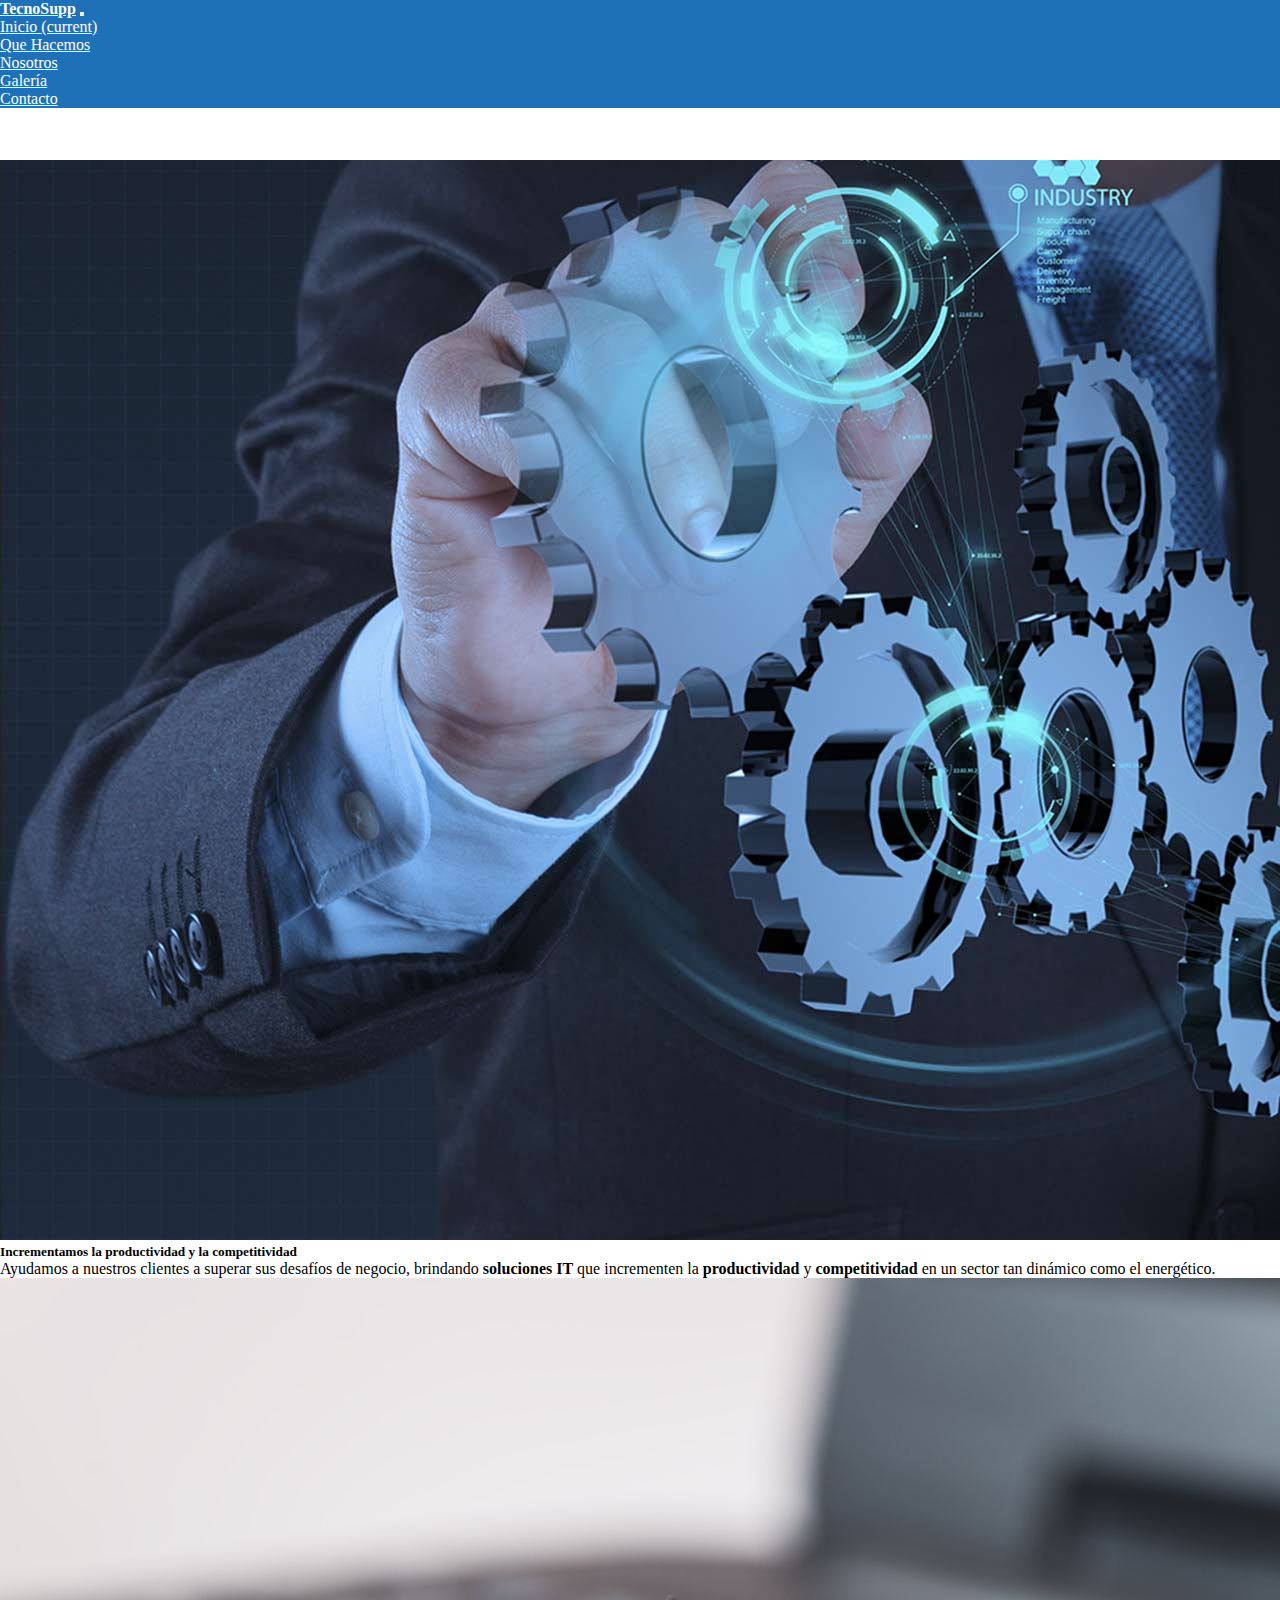
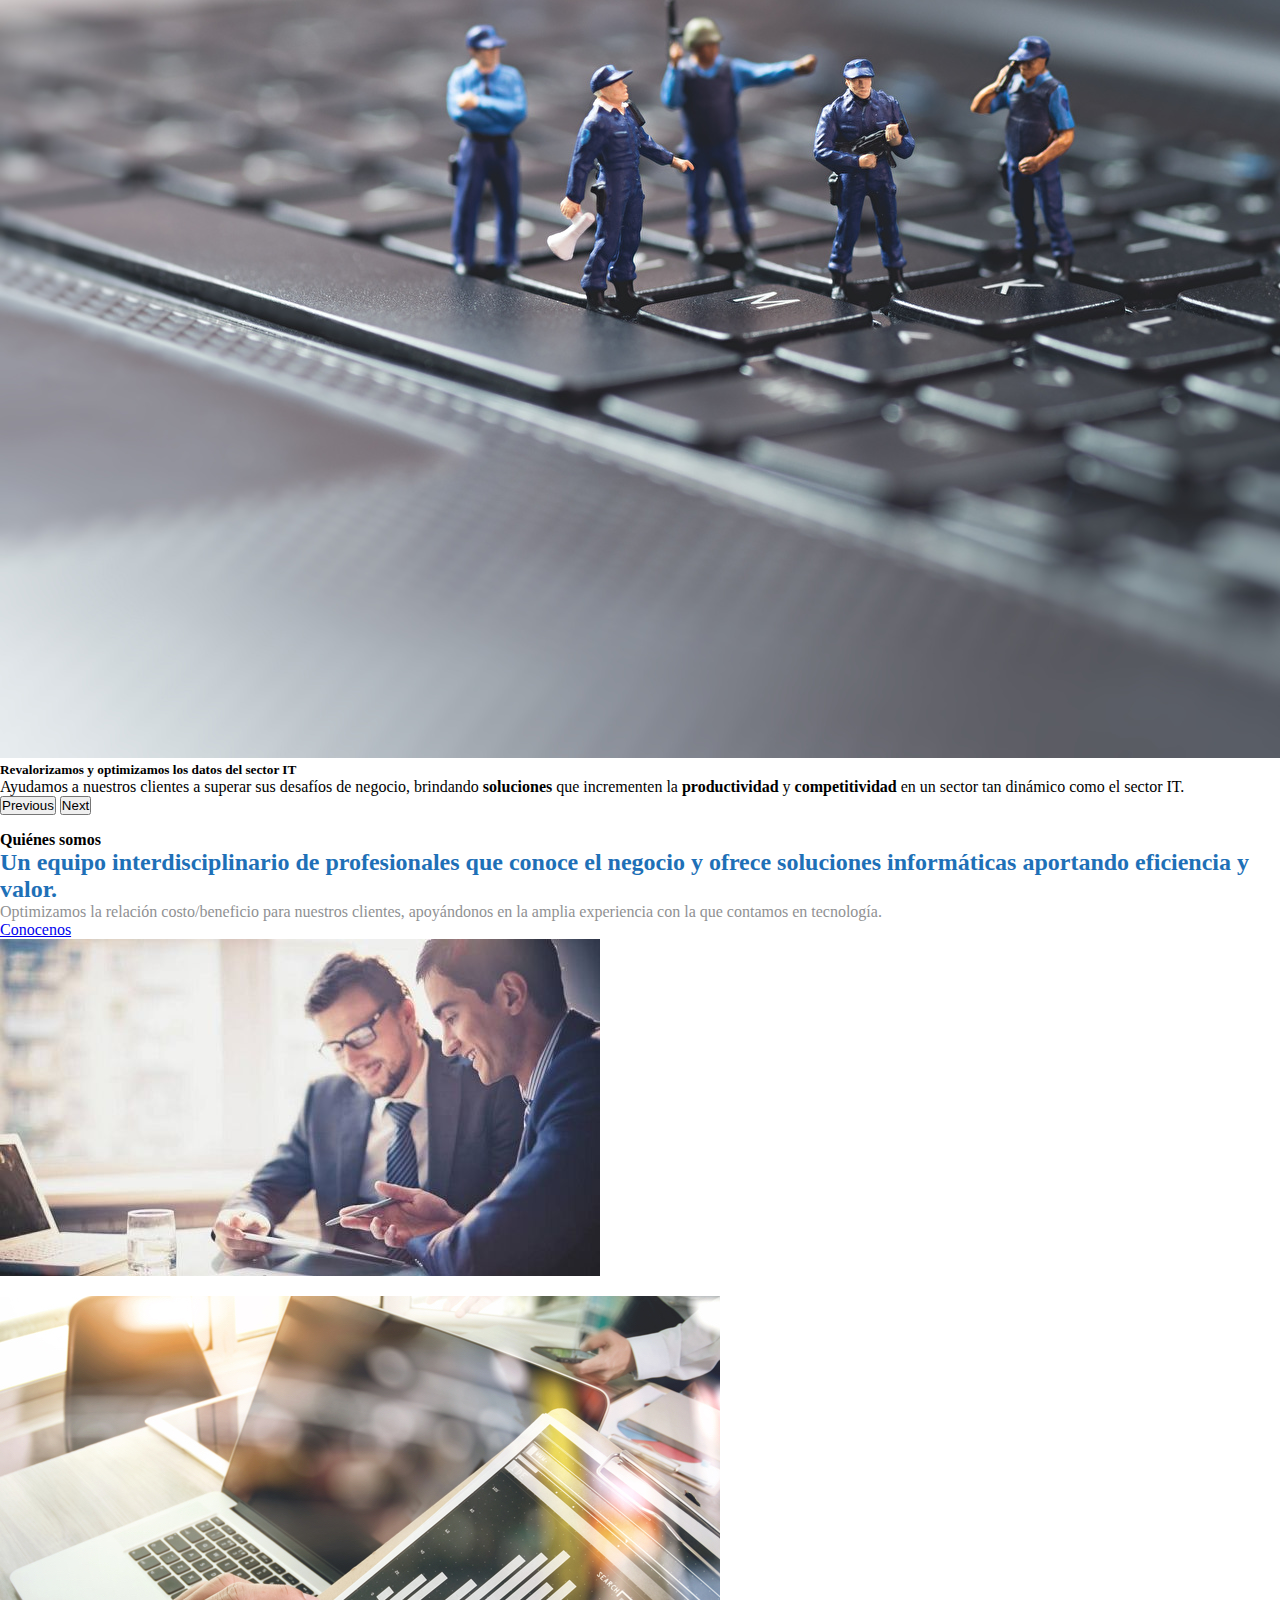
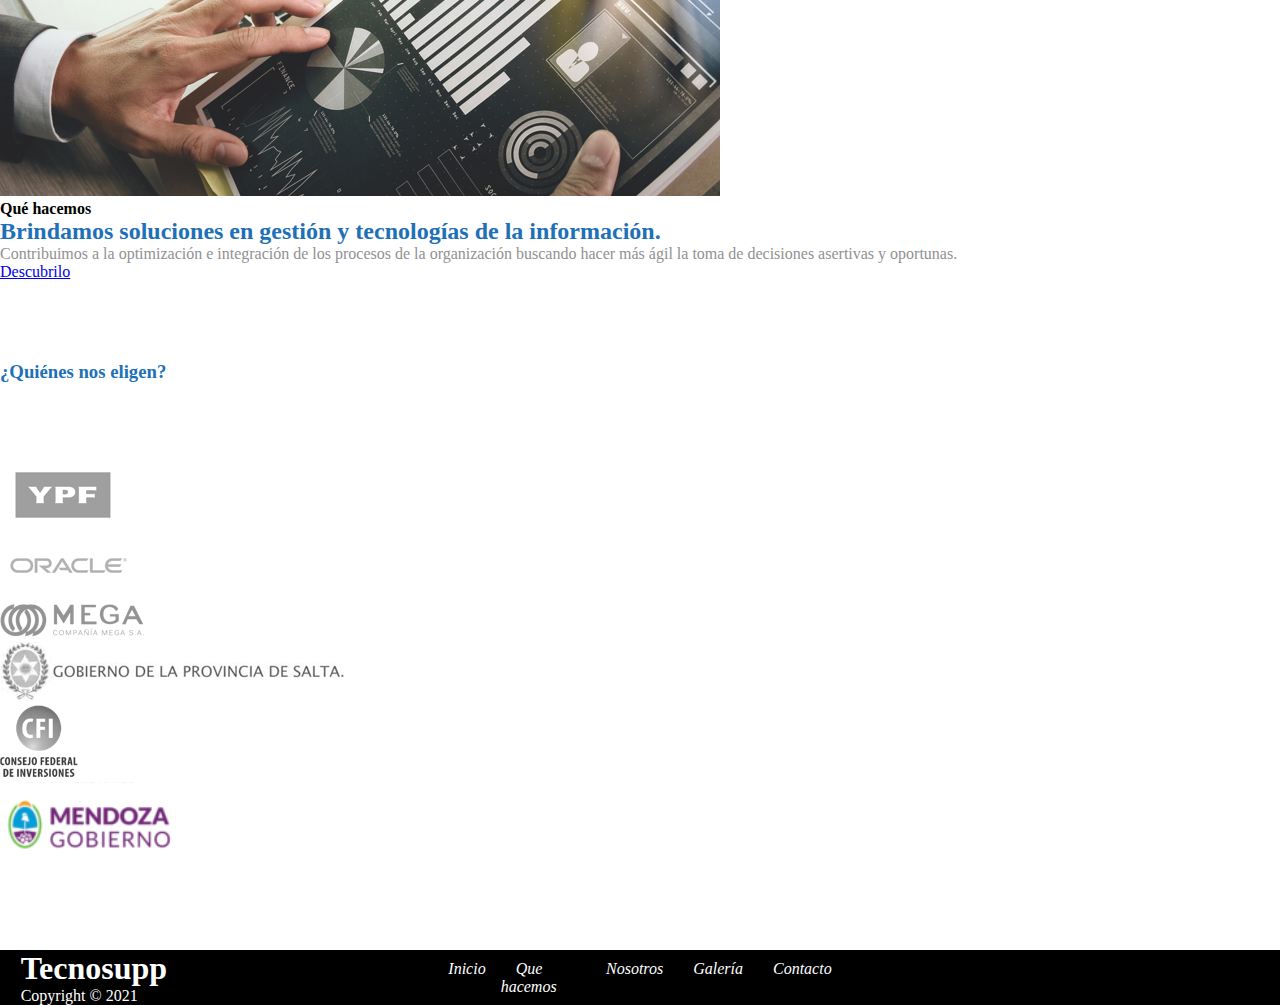
<file: index.html>
<!DOCTYPE html>
<html lang="es">
<head>
    <meta charset="UTF-8">
    <meta http-equiv="X-UA-Compatible" content="IE=edge">
    <meta name="viewport" content="width=device-width, initial-scale=1.0">
    <link rel="stylesheet" href="https://cdn.jsdelivr.net/npm/bootstrap@4.6.1/dist/css/bootstrap.min.css" integrity="sha384-zCbKRCUGaJDkqS1kPbPd7TveP5iyJE0EjAuZQTgFLD2ylzuqKfdKlfG/eSrtxUkn" crossorigin="anonymous">
    <link rel="stylesheet" href="https://cdnjs.cloudflare.com/ajax/libs/font-awesome/6.0.0-beta3/css/all.min.css" integrity="sha512-Fo3rlrZj/k7ujTnHg4CGR2D7kSs0v4LLanw2qksYuRlEzO+tcaEPQogQ0KaoGN26/zrn20ImR1DfuLWnOo7aBA==" crossorigin="anonymous" referrerpolicy="no-referrer" />
    <link rel="stylesheet" href="estilos.css" class="css">
    <title>TecnoSupp</title>
</head>
<body>

    <!-- inicio el header -->

    <header>

        <div class="container">

            <nav class="navbar navbar-expand-lg navbar-light bg-light">
                <a class="navbar-brand" href="./index.html">TecnoSupp</a>
                <button class="navbar-toggler" type="button" data-toggle="collapse" data-target="#navbarSupportedContent" aria-controls="navbarSupportedContent" aria-expanded="false" aria-label="Toggle navigation">
                    <span class="navbar-toggler-icon"></span>
                </button>
                
                <div class="collapse navbar-collapse" id="navbarSupportedContent">
                    <ul class="navbar-nav ml-auto">
                        <li class="nav-item active">
                            <a class="nav-link" href="./index.html">Inicio <span class="sr-only">(current)</span></a>
                        </li>
                        <li class="nav-item">
                            <a class="nav-link" href="./pages/que_hacemos.html">Que Hacemos</a>
                        </li>
                        <li class="nav-item">
                            <a class="nav-link" href="./pages/nosotros.html">Nosotros</a>
                        </li>
                        <li class="nav-item">
                            <a class="nav-link" href="./pages/galeria.html">Galería</a>
                        </li>
                        <li class="nav-item">
                            <a class="nav-link" href="./pages/contacto.html">Contacto</a>
                        </li>
                    </ul>
                </div>
            </nav>

        </div>

    </header>

    <!-- fin del header -->

    <!-- inicio el main -->

    <main class="mainIndex">
        
      <div class="container">

        <div id="carouselExampleCaptions" class="carousel slide" data-ride="carousel">
            <ol class="carousel-indicators">
              <li data-target="#carouselExampleCaptions" data-slide-to="0" class="active"></li>
              <li data-target="#carouselExampleCaptions" data-slide-to="1"></li>
            </ol>
            <div class="carousel-inner">
              <div class="carousel-item active">
                <img src="./img/index1.jpg" class="d-block w-100" alt="...">
                <div class="carousel-caption d-none d-md-block">
                  <h5>Incrementamos la productividad y la competitividad</h5>
                  <p>Ayudamos a nuestros clientes a superar sus desafíos de negocio, brindando <strong>soluciones IT</strong> que incrementen la <strong>productividad</strong> y <strong>competitividad</strong> en un sector tan dinámico como el energético.</p>
                </div>
              </div>
              <div class="carousel-item">
                <img src="./img/index3.jpg" class="d-block w-100" alt="...">
                <div class="carousel-caption d-none d-md-block">
                  <h5><strong>Revalorizamos y optimizamos los datos del sector IT</strong></h5>
                  <p>Ayudamos a nuestros clientes a superar sus desafíos de negocio, brindando <strong>soluciones</strong> que incrementen la <strong>productividad</strong> y <strong>competitividad</strong> en un sector tan dinámico como el sector IT.</p>
                </div>
              </div>
            </div>
            <button class="carousel-control-prev" type="button" data-target="#carouselExampleCaptions" data-slide="prev">
              <span class="carousel-control-prev-icon" aria-hidden="true"></span>
              <span class="sr-only">Previous</span>
            </button>
            <button class="carousel-control-next" type="button" data-target="#carouselExampleCaptions" data-slide="next">
              <span class="carousel-control-next-icon" aria-hidden="true"></span>
              <span class="sr-only">Next</span>
            </button>
          </div>
      </div>

      <div class="container">

        <div class="row row-1 align-items-center" >
			
          <div class="col-12 col-md-6 text">

            <div class="data">

              <p class="subtitle">Quiénes somos</p>
              <h2 class="title">Un equipo interdisciplinario de profesionales que conoce el negocio y ofrece soluciones informáticas aportando eficiencia y valor.</h2>
              <p class="description">Optimizamos la relación costo/beneficio para nuestros clientes, apoyándonos en la amplia experiencia con la que contamos en tecnología.</p>
              <a href="./pages/nosotros.html" class="btn btn-outline-secondary">Conocenos</a>

            </div>

          </div>

          <div class="col-12 col-md-6 bg" >

            <img src="./img/2.jpg" class="d-block w-100" alt="">

          </div>
    
        </div>

        <div class="row row-2 align-items-center">

          <div class="col-12 col-md-6 bg">

            <img src="./img/3.jpg" class="d-block w-100" alt="">

          </div>
  
          <div class="col-12 col-md-6 text">

            <div class="data">
              
              <p class="subtitle">Qué hacemos</p>
              <h2 class="title">Brindamos soluciones en gestión y tecnologías de la información.</h2>
              <p class="description">Contribuimos a la optimización e integración de los procesos de la organización buscando hacer más ágil la toma de decisiones asertivas y oportunas.</p>
              <a href="./pages/que_hacemos.html" class="btn btn-outline-secondary">Descubrilo</a>
              
            </div>

          </div>

        </div>
          <div class="partners">
            <div class="title">
              <h3>¿Quiénes nos eligen?</h3>
            </div>
        
            <div class="d-inline-flex partnersIconos">

                    <article class="m-3">
                          <img alt="YPF" data-src="" class="img-fluid ls-is-cached lazyloaded" src="./img/p1.png">
                      </article>

                    <article class="m-3">
                          <img alt="Oracle" data-src="" class="img-fluid lazyloaded" src="./img/p2.png">
                      </article>

                    <article class="m-3">
                          <img alt="MEGA" data-src="" class="img-fluid lazyloaded" src="./img/p3.png">
                      </article>

                    <article class="m-3">
                          <img alt="Gobierno de la provincia de salta" data-src="" class="img-fluid lazyloaded" src="./img/p4.png">
                      </article>

                    <article class="m-3">
                          <img alt="Consejo federal de inversiones" data-src="" class="img-fluid lazyloaded" src="./img/p5.png">
                      </article>

                    <article class="m-3">
                          <img alt="Mendoza Gobierno" data-src="" class="img-fluid lazyloaded" src="./img/p6.png">
                      </article>
        
            </div>

          </div>

      </div>

    </main>

    <!-- fin del main -->

    
    <!-- inicio footer -->

    <footer>

      <div class="container">

        <div class="grid grid-3">
          <!-- Footer izquierdo -->
          <div class="footer-izq">
              <h1>Tecnosupp</h1>
              <p>Copyright &copy; 2021</p>
          </div>
          <!-- Footer central -->
          <nav class="nav-footer">
              <ul>
                  <li><a href="./index.html">Inicio</a></li>
                  <li><a href="./pages/que_hacemos.html">Que hacemos</a></li>
                  <li><a href="./pages/nosotros.html">Nosotros</a></li>
                  <li><a href="./pages/galería.html">Galería</a></li>
                  <li><a href="./pages/contacto.html">Contacto</a></li>
              </ul>
          </nav>
          <!-- Footer derecho -->
          <div class="social">
              <a href="https://github.com"><i class="fab fa-github fa-2x"></i></a>
              <a href="https://linkedin.com"><i class="fab fa-linkedin fa-2x"></i></a>
              <a href="https://instagram.com"><i class="fab fa-instagram fa-2x"></i></a>
          </div>
      </div>

      </div>

    </footer>
    
    <!-- fin del footer -->

    <!-- scripts -->

    <script src="https://cdn.jsdelivr.net/npm/jquery@3.5.1/dist/jquery.slim.min.js" integrity="sha384-DfXdz2htPH0lsSSs5nCTpuj/zy4C+OGpamoFVy38MVBnE+IbbVYUew+OrCXaRkfj" crossorigin="anonymous"></script>
    <script src="https://cdn.jsdelivr.net/npm/popper.js@1.16.1/dist/umd/popper.min.js" integrity="sha384-9/reFTGAW83EW2RDu2S0VKaIzap3H66lZH81PoYlFhbGU+6BZp6G7niu735Sk7lN" crossorigin="anonymous"></script>
    <script src="https://cdn.jsdelivr.net/npm/bootstrap@4.6.1/dist/js/bootstrap.min.js" integrity="sha384-VHvPCCyXqtD5DqJeNxl2dtTyhF78xXNXdkwX1CZeRusQfRKp+tA7hAShOK/B/fQ2" crossorigin="anonymous"></script>
    

</body>
</html>
</file>
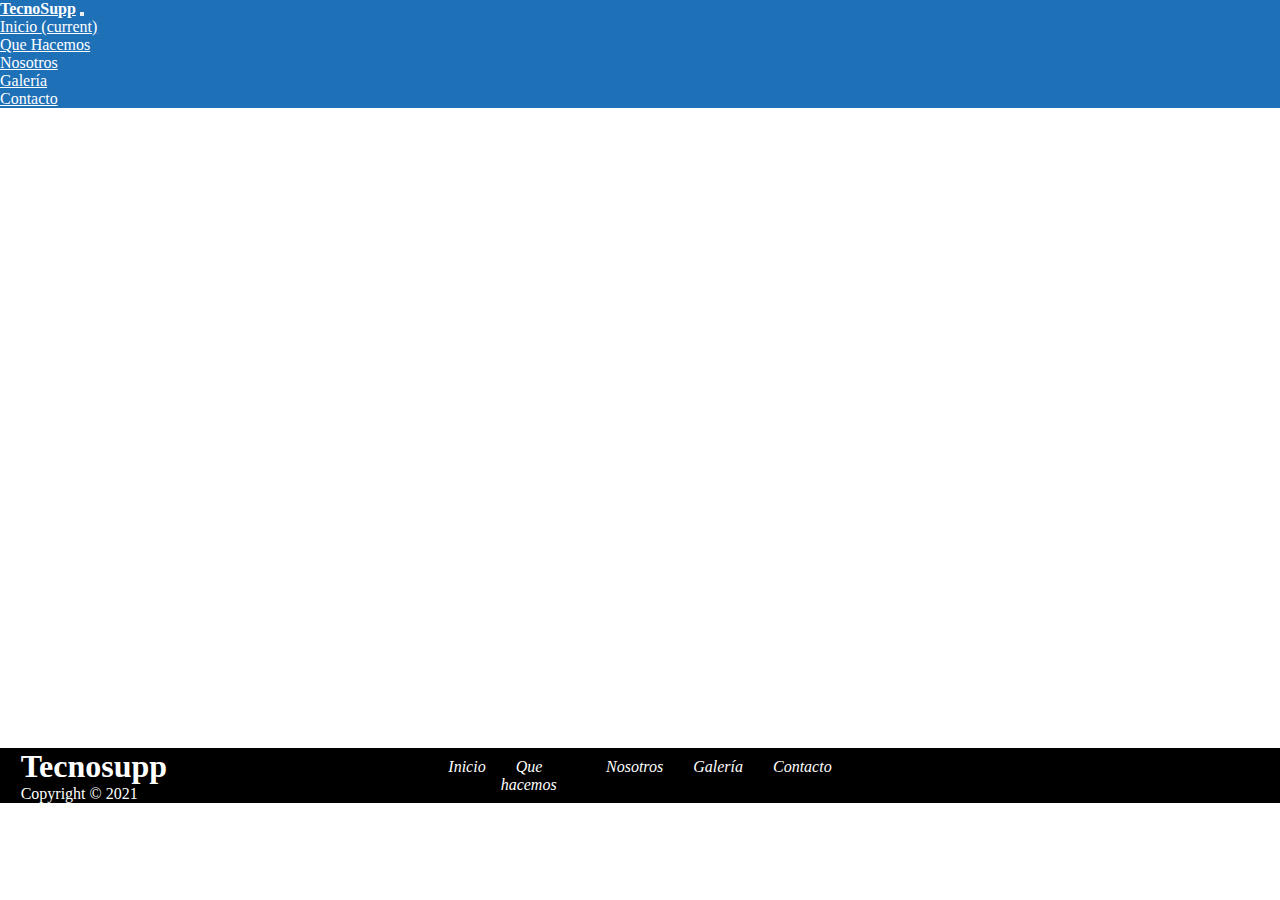
<file: pages/contacto.html>
<!DOCTYPE html>
<html lang="es">
<head>
    <meta charset="UTF-8">
    <meta http-equiv="X-UA-Compatible" content="IE=edge">
    <meta name="viewport" content="width=device-width, initial-scale=1.0">
    <link rel="stylesheet" href="https://cdn.jsdelivr.net/npm/bootstrap@4.6.1/dist/css/bootstrap.min.css" integrity="sha384-zCbKRCUGaJDkqS1kPbPd7TveP5iyJE0EjAuZQTgFLD2ylzuqKfdKlfG/eSrtxUkn" crossorigin="anonymous">
    <link rel="stylesheet" href="https://cdnjs.cloudflare.com/ajax/libs/font-awesome/6.0.0-beta3/css/all.min.css" integrity="sha512-Fo3rlrZj/k7ujTnHg4CGR2D7kSs0v4LLanw2qksYuRlEzO+tcaEPQogQ0KaoGN26/zrn20ImR1DfuLWnOo7aBA==" crossorigin="anonymous" referrerpolicy="no-referrer" />
    <link rel="stylesheet" href="../estilos.css" class="css">
    <title>TecnoSupp</title>
</head>
<body>

    <!-- inicio el header -->

    
    <header>

        <div class="container">

            <nav class="navbar navbar-expand-lg navbar-light bg-light">
                <a class="navbar-brand" href="../index.html">TecnoSupp</a>
                <button class="navbar-toggler" type="button" data-toggle="collapse" data-target="#navbarSupportedContent" aria-controls="navbarSupportedContent" aria-expanded="false" aria-label="Toggle navigation">
                    <span class="navbar-toggler-icon"></span>
                </button>
                
                <div class="collapse navbar-collapse" id="navbarSupportedContent">
                    <ul class="navbar-nav ml-auto">
                        <li class="nav-item active">
                            <a class="nav-link" href="../index.html">Inicio <span class="sr-only">(current)</span></a>
                        </li>
                        <li class="nav-item">
                            <a class="nav-link" href="./que_hacemos.html">Que Hacemos</a>
                        </li>
                        <li class="nav-item">
                            <a class="nav-link" href="./nosotros.html">Nosotros</a>
                        </li>
                        <li class="nav-item">
                            <a class="nav-link" href="./galeria.html">Galería</a>
                        </li>
                        <li class="nav-item">
                            <a class="nav-link" href="./contacto.html">Contacto</a>
                        </li>
                    </ul>
                </div>
            </nav>

        </div>

    </header>

    <!-- fin del header -->

    <!-- inicio el main -->

    <main class="mainContacto">

        
    </main>


    <!-- fin del main -->



    <!-- inicio footer -->

    <footer>

        <div class="container">
  
          <div class="grid grid-3">
            <!-- Footer izquierdo -->
            <div class="footer-izq">
                <h1>Tecnosupp</h1>
                <p>Copyright &copy; 2021</p>
            </div>
            <!-- Footer central -->
            <nav class="nav-footer">
                <ul>
                    <li><a href="../index.html">Inicio</a></li>
                    <li><a href="./que_hacemos.html">Que hacemos</a></li>
                    <li><a href="./nosotros.html">Nosotros</a></li>
                    <li><a href="./galeria.html">Galería</a></li>
                    <li><a href="./contacto.html">Contacto</a></li>
                </ul>
            </nav>
            <!-- Footer derecho -->
            <div class="social">
                <a href="https://github.com"><i class="fab fa-github fa-2x"></i></a>
                <a href="https://linkedin.com"><i class="fab fa-linkedin fa-2x"></i></a>
                <a href="https://instagram.com"><i class="fab fa-instagram fa-2x"></i></a>
            </div>
        </div>
  
        </div>
  
      </footer>
      
      <!-- fin del footer -->
  
      <!-- scripts -->
  
      <script src="https://cdn.jsdelivr.net/npm/jquery@3.5.1/dist/jquery.slim.min.js" integrity="sha384-DfXdz2htPH0lsSSs5nCTpuj/zy4C+OGpamoFVy38MVBnE+IbbVYUew+OrCXaRkfj" crossorigin="anonymous"></script>
      <script src="https://cdn.jsdelivr.net/npm/popper.js@1.16.1/dist/umd/popper.min.js" integrity="sha384-9/reFTGAW83EW2RDu2S0VKaIzap3H66lZH81PoYlFhbGU+6BZp6G7niu735Sk7lN" crossorigin="anonymous"></script>
      <script src="https://cdn.jsdelivr.net/npm/bootstrap@4.6.1/dist/js/bootstrap.min.js" integrity="sha384-VHvPCCyXqtD5DqJeNxl2dtTyhF78xXNXdkwX1CZeRusQfRKp+tA7hAShOK/B/fQ2" crossorigin="anonymous"></script>
      
  
  </body>
  </html>
</file>
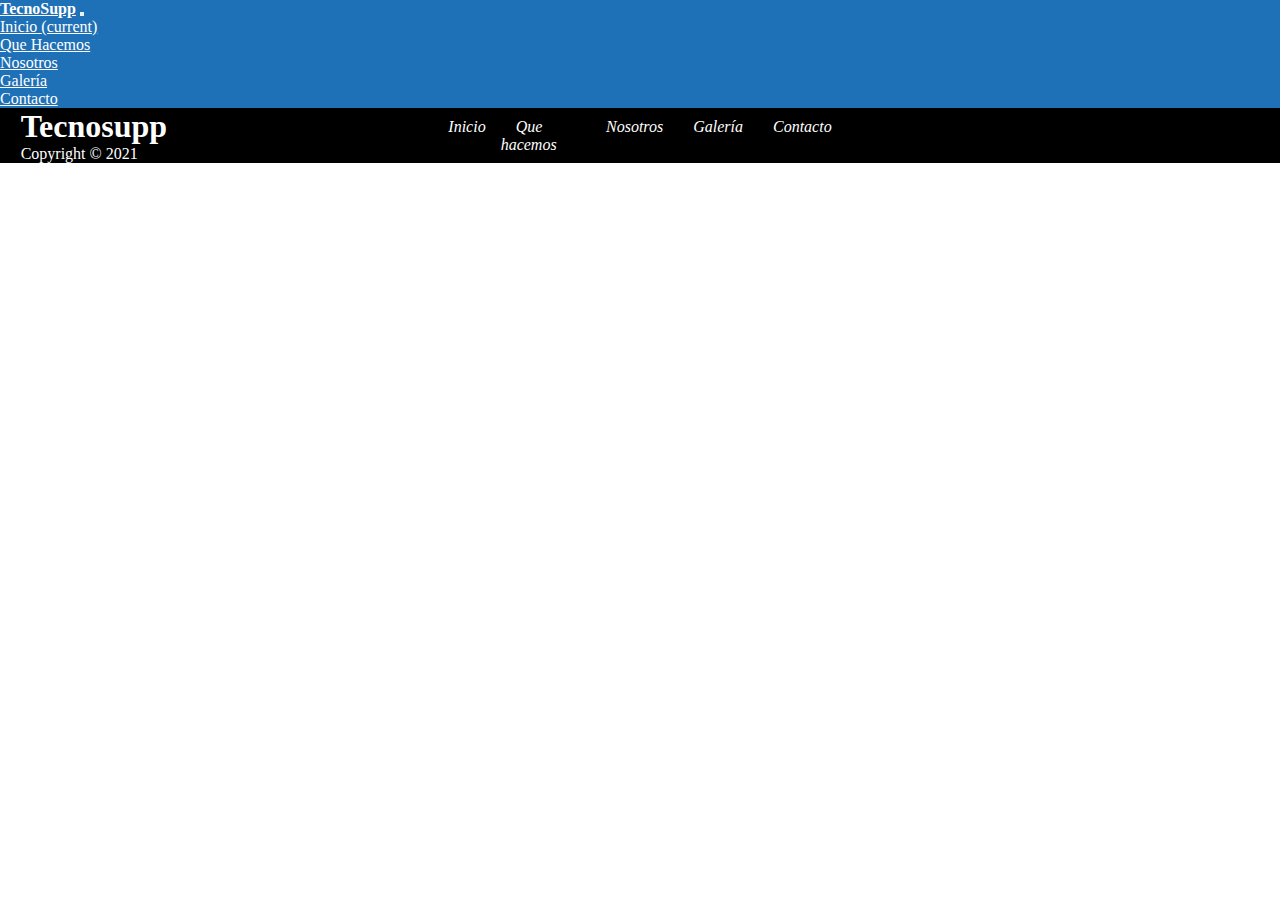
<file: pages/galeria.html>
<!DOCTYPE html>
<html lang="es">
<head>
    <meta charset="UTF-8">
    <meta http-equiv="X-UA-Compatible" content="IE=edge">
    <meta name="viewport" content="width=device-width, initial-scale=1.0">
    <link rel="stylesheet" href="https://cdn.jsdelivr.net/npm/bootstrap@4.6.1/dist/css/bootstrap.min.css" integrity="sha384-zCbKRCUGaJDkqS1kPbPd7TveP5iyJE0EjAuZQTgFLD2ylzuqKfdKlfG/eSrtxUkn" crossorigin="anonymous">
    <link rel="stylesheet" href="https://cdnjs.cloudflare.com/ajax/libs/font-awesome/6.0.0-beta3/css/all.min.css" integrity="sha512-Fo3rlrZj/k7ujTnHg4CGR2D7kSs0v4LLanw2qksYuRlEzO+tcaEPQogQ0KaoGN26/zrn20ImR1DfuLWnOo7aBA==" crossorigin="anonymous" referrerpolicy="no-referrer" />
    <link rel="stylesheet" href="../estilos.css" class="css">
    <title>TecnoSupp</title>
</head>
<body>

    <!-- inicio el header -->

    
    <header>

        <div class="container">

            <nav class="navbar navbar-expand-lg navbar-light bg-light">
                <a class="navbar-brand" href="../index.html">TecnoSupp</a>
                <button class="navbar-toggler" type="button" data-toggle="collapse" data-target="#navbarSupportedContent" aria-controls="navbarSupportedContent" aria-expanded="false" aria-label="Toggle navigation">
                    <span class="navbar-toggler-icon"></span>
                </button>
                
                <div class="collapse navbar-collapse" id="navbarSupportedContent">
                    <ul class="navbar-nav ml-auto">
                        <li class="nav-item active">
                            <a class="nav-link" href="../index.html">Inicio <span class="sr-only">(current)</span></a>
                        </li>
                        <li class="nav-item">
                            <a class="nav-link" href="./que_hacemos.html">Que Hacemos</a>
                        </li>
                        <li class="nav-item">
                            <a class="nav-link" href="./nosotros.html">Nosotros</a>
                        </li>
                        <li class="nav-item">
                            <a class="nav-link" href="./galeria.html">Galería</a>
                        </li>
                        <li class="nav-item">
                            <a class="nav-link" href="./contacto.html">Contacto</a>
                        </li>
                    </ul>
                </div>
            </nav>

        </div>

    </header>

    <!-- fin del header -->

    <!-- inicio el main -->

    <main>


        
    </main>


    <!-- fin del main -->



    <!-- inicio footer -->

    <footer>

        <div class="container">
  
          <div class="grid grid-3">
            <!-- Footer izquierdo -->
            <div class="footer-izq">
                <h1>Tecnosupp</h1>
                <p>Copyright &copy; 2021</p>
            </div>
            <!-- Footer central -->
            <nav class="nav-footer">
                <ul>
                    <li><a href="../index.html">Inicio</a></li>
                    <li><a href="./que_hacemos.html">Que hacemos</a></li>
                    <li><a href="./nosotros.html">Nosotros</a></li>
                    <li><a href="./galeria.html">Galería</a></li>
                    <li><a href="./contacto.html">Contacto</a></li>
                </ul>
            </nav>
            <!-- Footer derecho -->
            <div class="social">
                <a href="https://github.com"><i class="fab fa-github fa-2x"></i></a>
                <a href="https://linkedin.com"><i class="fab fa-linkedin fa-2x"></i></a>
                <a href="https://instagram.com"><i class="fab fa-instagram fa-2x"></i></a>
            </div>
        </div>
  
        </div>
  
      </footer>
      
      <!-- fin del footer -->
  
      <!-- scripts -->
  
      <script src="https://cdn.jsdelivr.net/npm/jquery@3.5.1/dist/jquery.slim.min.js" integrity="sha384-DfXdz2htPH0lsSSs5nCTpuj/zy4C+OGpamoFVy38MVBnE+IbbVYUew+OrCXaRkfj" crossorigin="anonymous"></script>
      <script src="https://cdn.jsdelivr.net/npm/popper.js@1.16.1/dist/umd/popper.min.js" integrity="sha384-9/reFTGAW83EW2RDu2S0VKaIzap3H66lZH81PoYlFhbGU+6BZp6G7niu735Sk7lN" crossorigin="anonymous"></script>
      <script src="https://cdn.jsdelivr.net/npm/bootstrap@4.6.1/dist/js/bootstrap.min.js" integrity="sha384-VHvPCCyXqtD5DqJeNxl2dtTyhF78xXNXdkwX1CZeRusQfRKp+tA7hAShOK/B/fQ2" crossorigin="anonymous"></script>
      
  
  </body>
  </html>
</file>
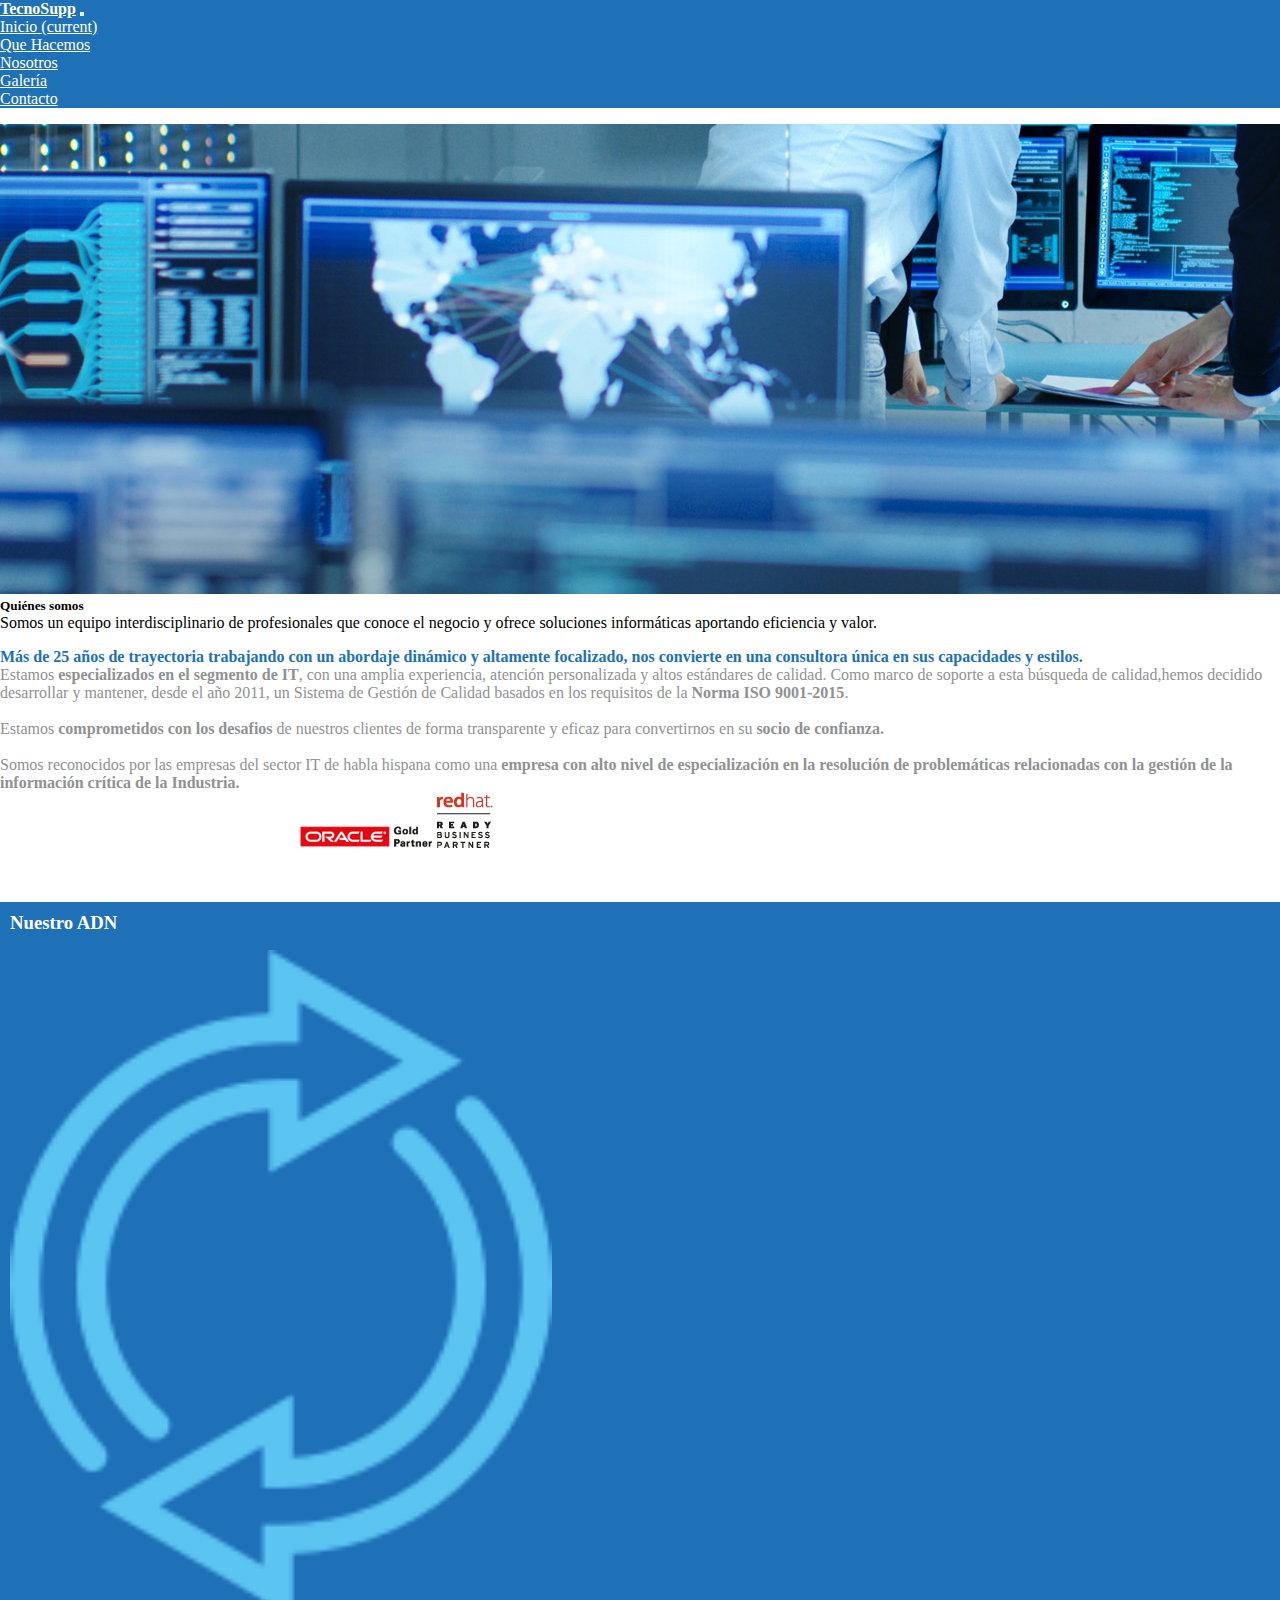
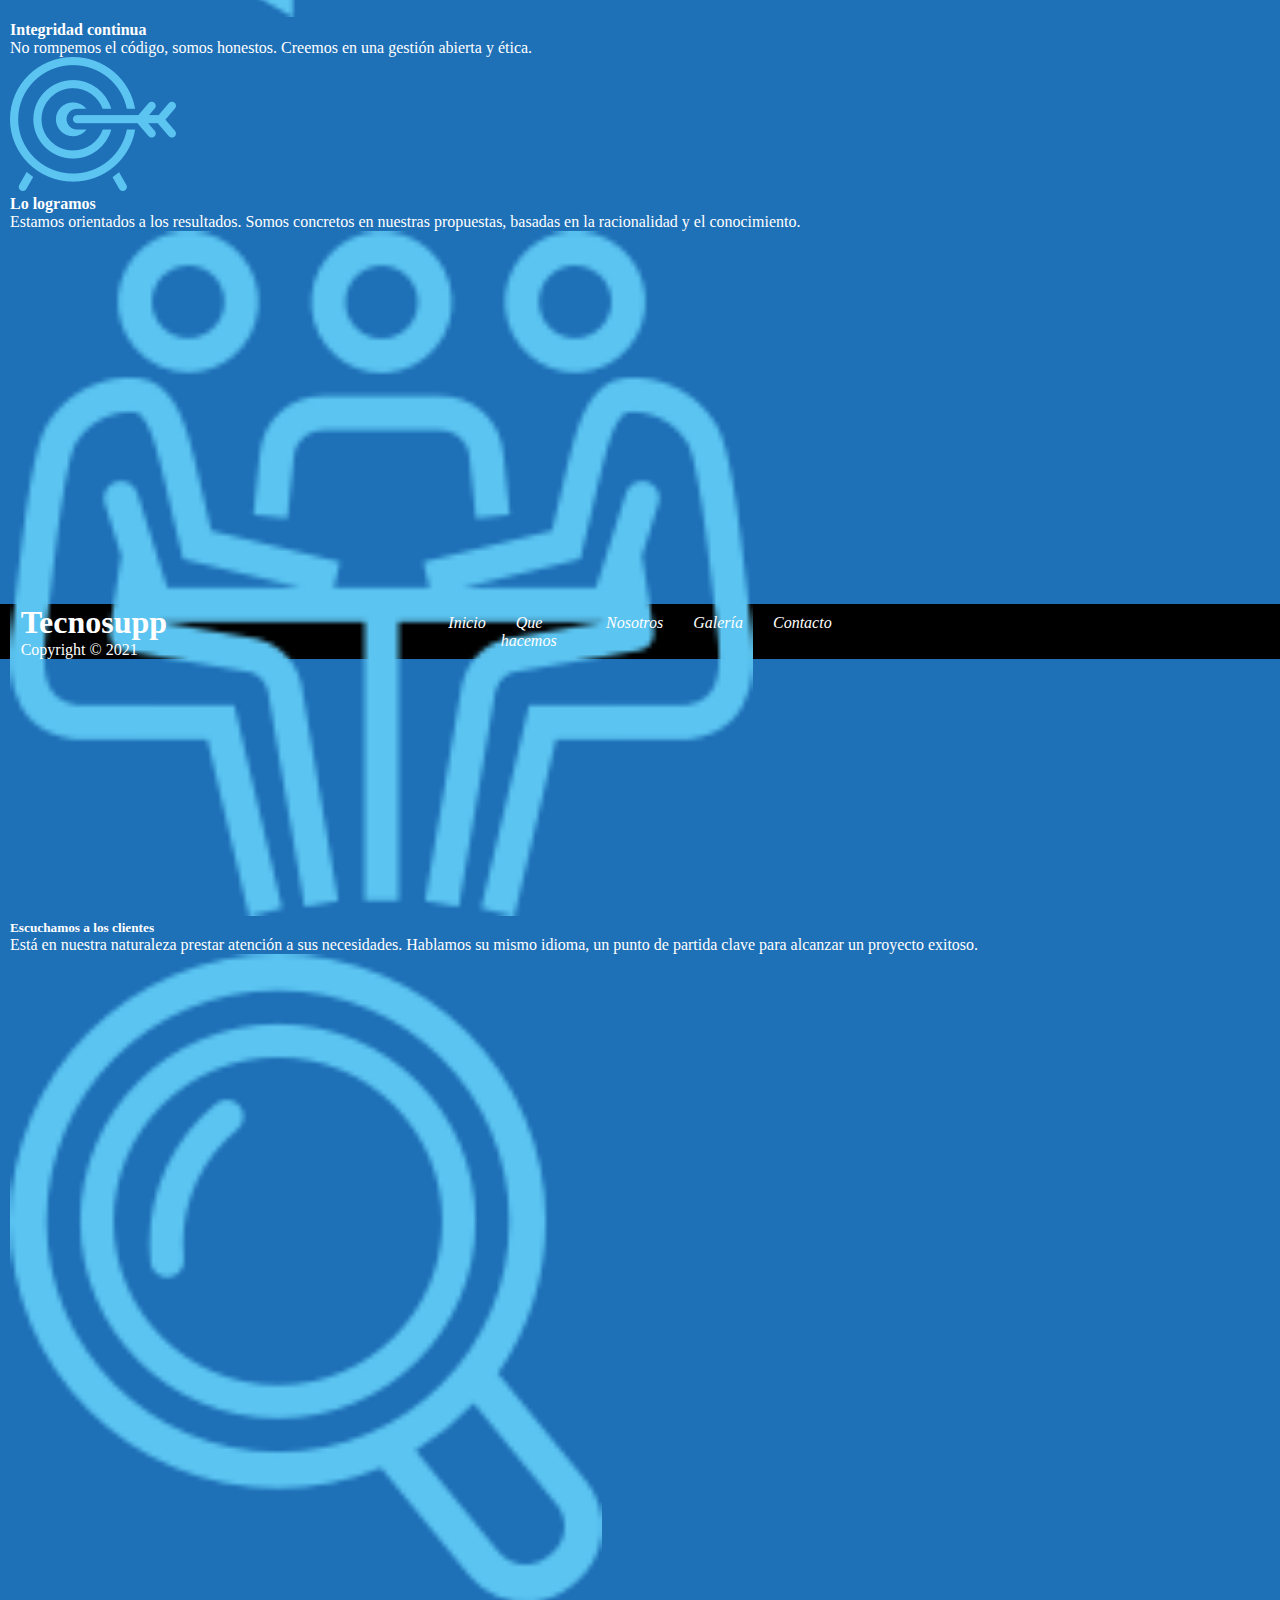
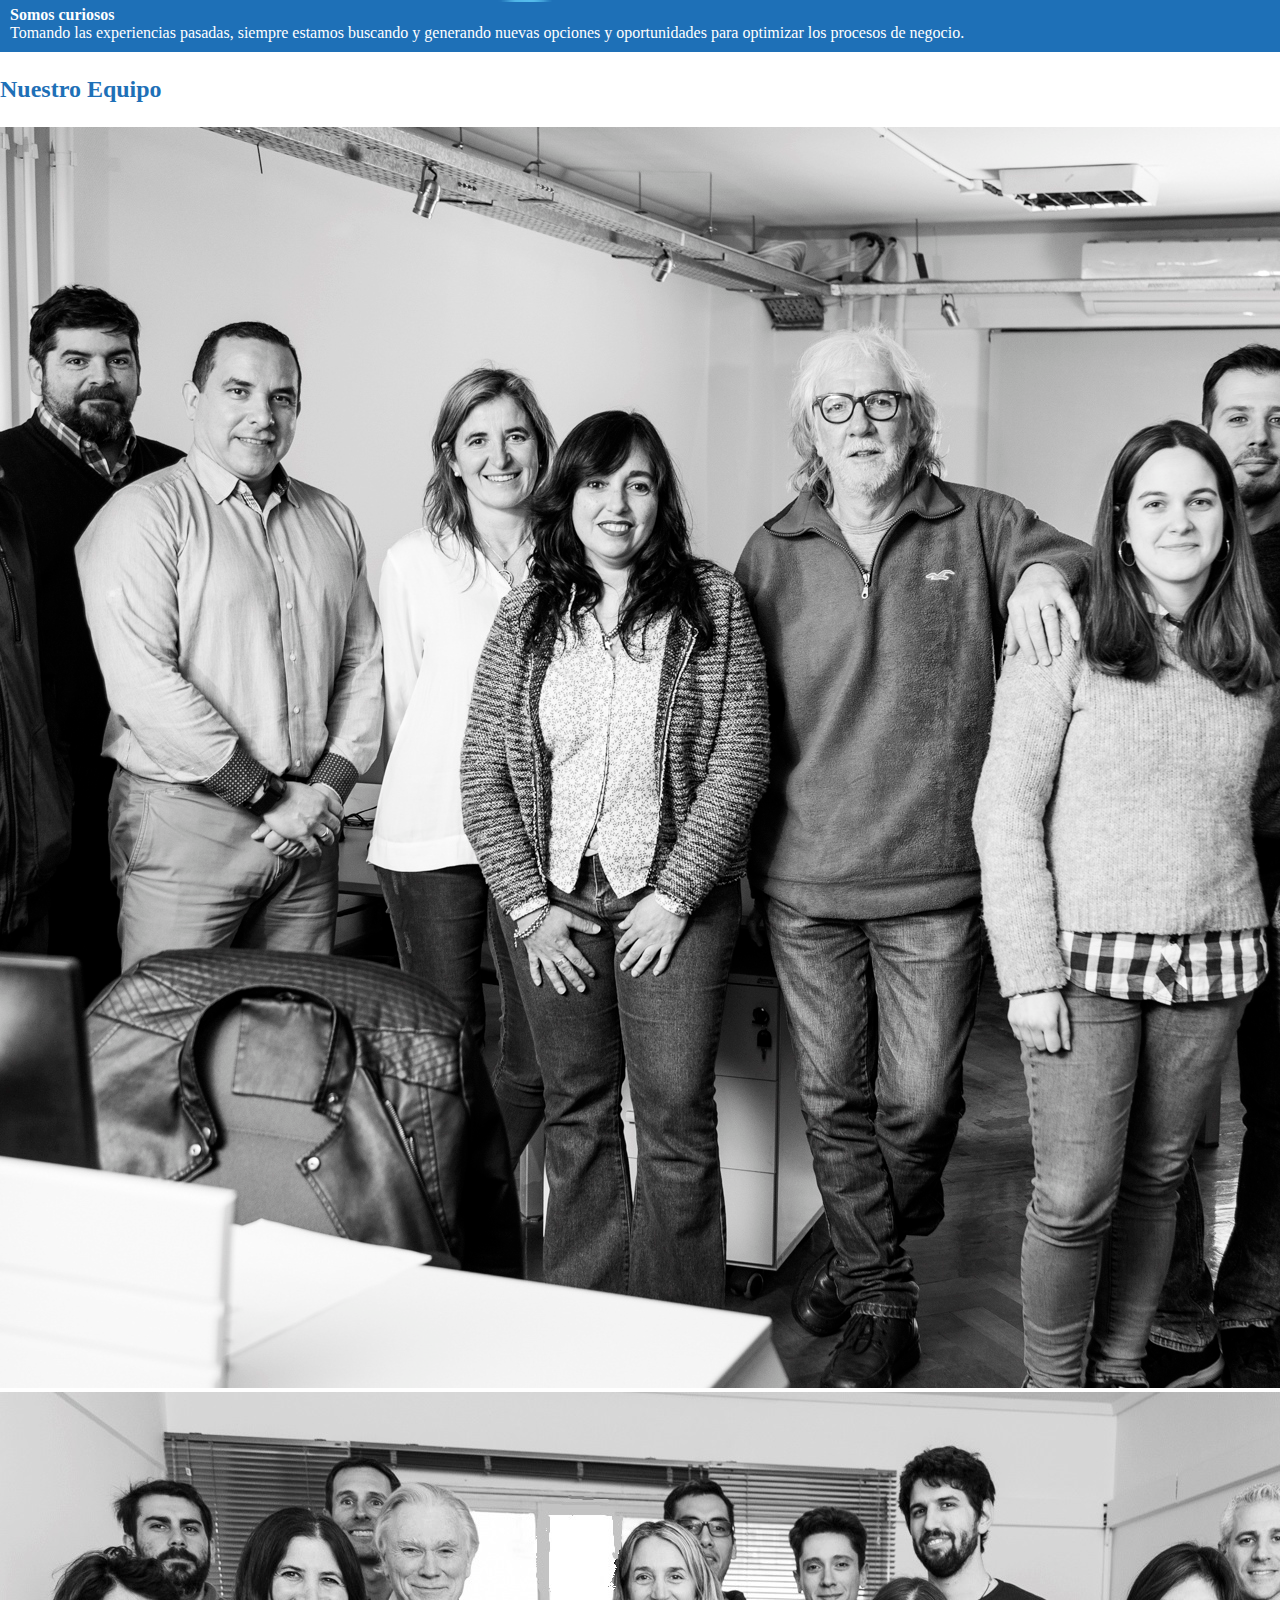
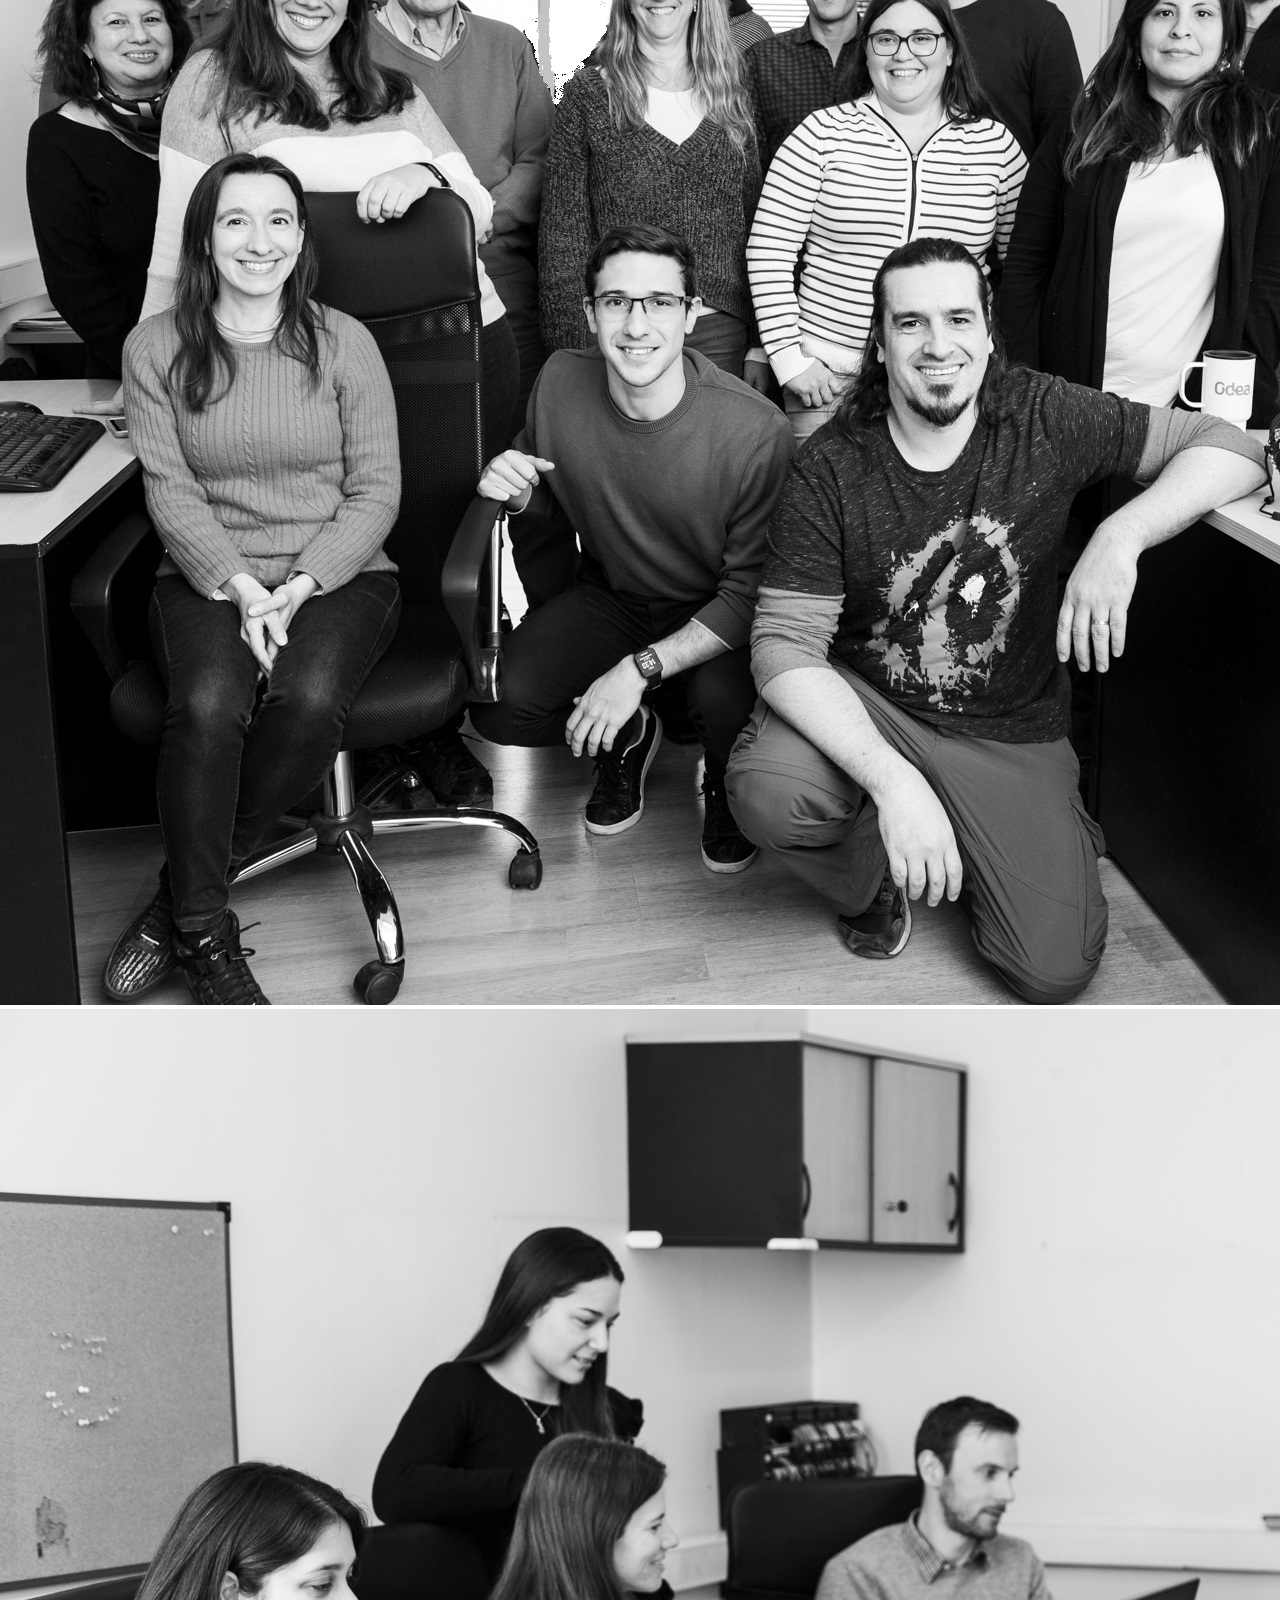
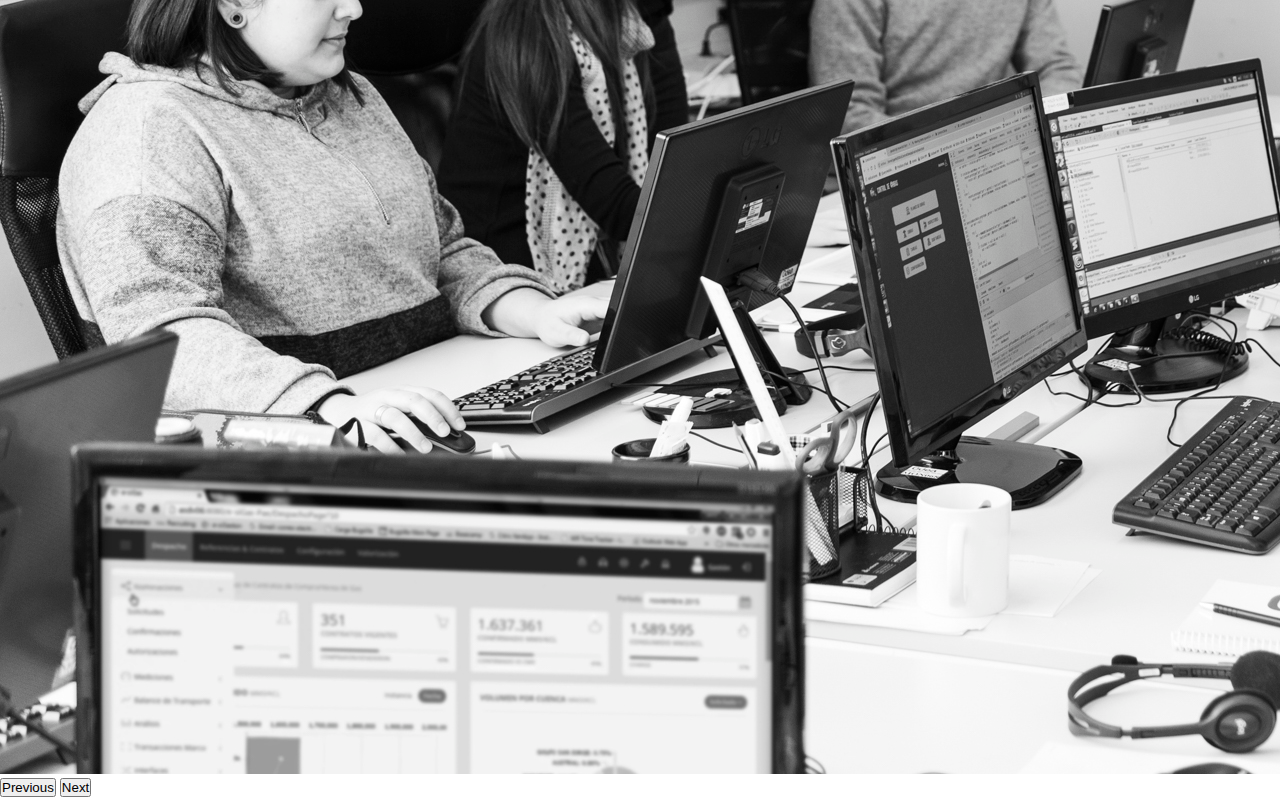
<file: pages/nosotros.html>
<!DOCTYPE html>
<html lang="es">
<head>
    <meta charset="UTF-8">
    <meta http-equiv="X-UA-Compatible" content="IE=edge">
    <meta name="viewport" content="width=device-width, initial-scale=1.0">
    <link rel="stylesheet" href="https://cdn.jsdelivr.net/npm/bootstrap@4.6.1/dist/css/bootstrap.min.css" integrity="sha384-zCbKRCUGaJDkqS1kPbPd7TveP5iyJE0EjAuZQTgFLD2ylzuqKfdKlfG/eSrtxUkn" crossorigin="anonymous">
    <link rel="stylesheet" href="https://cdnjs.cloudflare.com/ajax/libs/font-awesome/6.0.0-beta3/css/all.min.css" integrity="sha512-Fo3rlrZj/k7ujTnHg4CGR2D7kSs0v4LLanw2qksYuRlEzO+tcaEPQogQ0KaoGN26/zrn20ImR1DfuLWnOo7aBA==" crossorigin="anonymous" referrerpolicy="no-referrer" />
    <link rel="stylesheet" href="../estilos.css" class="css">
    <title>TecnoSupp</title>
</head>
<body>

    <!-- inicio el header -->

    
    <header>

        <div class="container">

            <nav class="navbar navbar-expand-lg navbar-light bg-light">
                <a class="navbar-brand" href="../index.html">TecnoSupp</a>
                <button class="navbar-toggler" type="button" data-toggle="collapse" data-target="#navbarSupportedContent" aria-controls="navbarSupportedContent" aria-expanded="false" aria-label="Toggle navigation">
                    <span class="navbar-toggler-icon"></span>
                </button>
                
                <div class="collapse navbar-collapse" id="navbarSupportedContent">
                    <ul class="navbar-nav ml-auto">
                        <li class="nav-item active">
                            <a class="nav-link" href="../index.html">Inicio <span class="sr-only">(current)</span></a>
                        </li>
                        <li class="nav-item">
                            <a class="nav-link" href="./que_hacemos.html">Que Hacemos</a>
                        </li>
                        <li class="nav-item">
                            <a class="nav-link" href="./nosotros.html">Nosotros</a>
                        </li>
                        <li class="nav-item">
                            <a class="nav-link" href="./galeria.html">Galería</a>
                        </li>
                        <li class="nav-item">
                            <a class="nav-link" href="./contacto.html">Contacto</a>
                        </li>
                    </ul>
                </div>
            </nav>

        </div>

    </header>

    <!-- fin del header -->

    <!-- inicio el main -->


    <main class="mainNosotros">

    <!-- Inicio seccion 1 main Nosotros -->
    
    <div class="container">
        <div id="carouselExampleSlidesOnly" class="carousel slide" data-ride="carousel">
            <div class="carousel-inner">
                <div class="carousel-item active">
                    <img src="../img/6.jpg" class="d-block w-100" alt="...">
                </div>
                <div class="carousel-caption d-none d-md-block nosotrosText">
                    <h5>Quiénes somos</h5>
                    <p>Somos un equipo interdisciplinario de profesionales que conoce el negocio y ofrece soluciones informáticas aportando eficiencia y valor.</p>
                </div>
            </div>
        </div>
    </div>

    <div class="container">

		<div class="row">
			<div class="col-12 col-lg-6 text">

				<div class="title">
					<h4>Más de 25 años de trayectoria trabajando con un abordaje dinámico y altamente focalizado, nos convierte en una consultora única en sus capacidades y estilos.</h4>
				</div>

				<div class="description">
					Estamos <strong>especializados en el segmento de IT</strong>, con una amplia experiencia, atención personalizada y altos estándares de calidad. Como marco de soporte a esta búsqueda de calidad,hemos decidido desarrollar y mantener, desde el año 2011, un Sistema de Gestión de Calidad basados en los requisitos de la <strong>Norma ISO 9001-2015</strong>.<br>
                    <br>
                    Estamos <strong>comprometidos con los desafios</strong> de nuestros clientes de forma transparente y eficaz para convertirnos en su <strong>socio de confianza.</strong><br>
                    <br>
                    Somos reconocidos por las empresas del sector IT de habla hispana como una <strong>empresa con alto nivel de especialización en la resolución de problemáticas relacionadas con la gestión de la información crítica de la Industria.</strong>
                </div>

			</div>
            
			<div class="col-12 col-lg-6 mt-3">
				<div class="empresas">
                    <img alt="Oracle" data-src="" class="img-fluid ls-is-cached lazyloaded" src="../img/oracle.png">
                    <img alt="Redhat" data-src="" class="img-fluid ls-is-cached lazyloaded" src="../img/redhat.png">
				</div>
			</div>
		</div>

	</div>

    <!-- Fin seccion 1 main Nosotros -->

    <!-- Inicio seccion 2 main Nosotros -->

    <div class="container ADN">

		<div class="title tituloAdn">
			<h3>Nuestro ADN</h3>
		</div>

		<div class="row">
			<div class="col-6 col-md-4 col-lg-3">
				<article class="textoADN">
					<div class="icon">
						<img alt="Integridad continua" data-src="" class="img-fluid ls-is-cached lazyloaded icono1" src="../img/icono1.png">
					</div>
					<h4>Integridad continua</h4>
					<p>No rompemos el código, somos honestos. Creemos en una gestión abierta y ética.</p>
				</article>
			</div>

			<div class="col-6 col-md-4 col-lg-3">
				<article class="textoADN">
					<div class="icon">
						<img alt="Lo logramos" data-src="" class="img-fluid ls-is-cached lazyloaded icono2" src="../img/icono2.png">
					</div>

					<h4>Lo logramos</h4>
					<p>Estamos orientados a los resultados. Somos concretos en nuestras propuestas, basadas en la racionalidad y el conocimiento.</p>
				</article>
			</div>
			
            <div class="col-6 col-md-4 col-lg-3">
				<article class="textoADN">
					<div class="icon">
						<img alt="Escuchamos a los clientes" data-src="" class="img-fluid lazyloaded icono3" src="../img/icono3.png">
					</div>

					<h5>Escuchamos a los clientes</h5>
					<p>Está en nuestra naturaleza prestar atención a sus necesidades. Hablamos su mismo idioma, un punto de partida clave para alcanzar un proyecto exitoso.</p>
				</article>
			</div>
			
            <div class="col-6 col-md-4 col-lg-3">
				<article class="textoADN">
					<div class="icon">
						<img alt="Somos curiosos" data-src="" class="img-fluid ls-is-cached lazyloaded icono4" src="../img/icono4.png">
					</div>

					<h4>Somos curiosos</h4>
					<p>Tomando las experiencias pasadas, siempre estamos buscando y generando nuevas opciones y oportunidades para optimizar los procesos de negocio.</p>
				</article>
			</div>
		</div>

	</div>

    <!-- Fin seccion 2 main Nosotros -->

    <!-- Inicio seccion 3 main Nosotros -->

    <div class="container">

        <h2 class="nuestroEquipo">Nuestro Equipo</h2>

        <div id="carouselExampleControls" class="carousel slide" data-ride="carousel">
            <div class="carousel-inner">
                <div class="carousel-item active">
                    <img src="../img/team1.jpg" class="d-block w-100" alt="...">
                </div>
                <div class="carousel-item">
                    <img src="../img/team2.jpg" class="d-block w-100" alt="...">
                </div>  
                <div class="carousel-item">
                    <img src="../img/team3.jpg" class="d-block w-100" alt="...">
                </div>
            </div>
            <button class="carousel-control-prev" type="button" data-target="#carouselExampleControls" data-slide="prev">
                <span class="carousel-control-prev-icon" aria-hidden="true"></span>
                <span class="sr-only">Previous</span>
            </button>
            <button class="carousel-control-next" type="button" data-target="#carouselExampleControls" data-slide="next">
                <span class="carousel-control-next-icon" aria-hidden="true"></span>
                <span class="sr-only">Next</span>
            </button>
        </div>

    </div>

    <!-- Fin seccion 3 main Nosotros -->

    
    </main>

    <!-- fin del main -->



    <!-- inicio footer -->

    <footer>

        <div class="container">

            <div class="grid grid-3">
                <!-- Footer izquierdo -->
                <div class="footer-izq">
                    <h1>Tecnosupp</h1>
                    <p>Copyright &copy; 2021</p>
                </div>
                <!-- Footer central -->
                <nav class="nav-footer">
                    <ul>
                        <li><a href="../index.html">Inicio</a></li>
                        <li><a href="./que_hacemos.html">Que hacemos</a></li>
                        <li><a href="./nosotros.html">Nosotros</a></li>
                        <li><a href="./galeria.html">Galería</a></li>
                        <li><a href="./contacto.html">Contacto</a></li>
                    </ul>
                </nav>
                <!-- Footer derecho -->
                <div class="social">
                    <a href="https://github.com"><i class="fab fa-github fa-2x"></i></a>
                    <a href="https://linkedin.com"><i class="fab fa-linkedin fa-2x"></i></a>
                    <a href="https://instagram.com"><i class="fab fa-instagram fa-2x"></i></a>
                </div>
            </div>

        </div>

    </footer>

    <!-- fin del footer -->

    <!-- scripts -->

    <script src="https://cdn.jsdelivr.net/npm/jquery@3.5.1/dist/jquery.slim.min.js" integrity="sha384-DfXdz2htPH0lsSSs5nCTpuj/zy4C+OGpamoFVy38MVBnE+IbbVYUew+OrCXaRkfj" crossorigin="anonymous"></script>
    <script src="https://cdn.jsdelivr.net/npm/popper.js@1.16.1/dist/umd/popper.min.js" integrity="sha384-9/reFTGAW83EW2RDu2S0VKaIzap3H66lZH81PoYlFhbGU+6BZp6G7niu735Sk7lN" crossorigin="anonymous"></script>
    <script src="https://cdn.jsdelivr.net/npm/bootstrap@4.6.1/dist/js/bootstrap.min.js" integrity="sha384-VHvPCCyXqtD5DqJeNxl2dtTyhF78xXNXdkwX1CZeRusQfRKp+tA7hAShOK/B/fQ2" crossorigin="anonymous"></script>


</body>
</html>
</file>
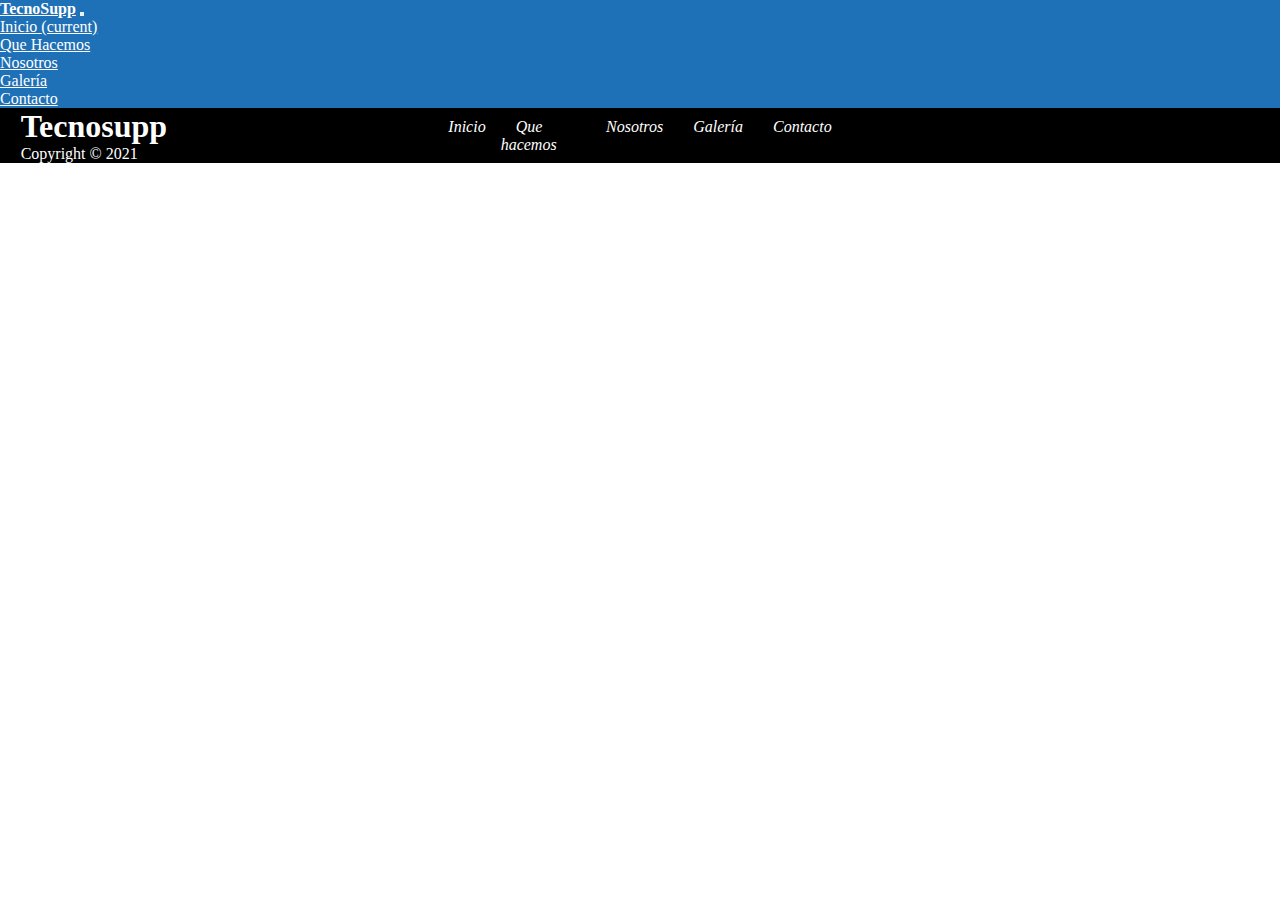
<file: pages/que_hacemos.html>
<!DOCTYPE html>
<html lang="es">
<head>
    <meta charset="UTF-8">
    <meta http-equiv="X-UA-Compatible" content="IE=edge">
    <meta name="viewport" content="width=device-width, initial-scale=1.0">
    <link rel="stylesheet" href="https://cdn.jsdelivr.net/npm/bootstrap@4.6.1/dist/css/bootstrap.min.css" integrity="sha384-zCbKRCUGaJDkqS1kPbPd7TveP5iyJE0EjAuZQTgFLD2ylzuqKfdKlfG/eSrtxUkn" crossorigin="anonymous">
    <link rel="stylesheet" href="https://cdnjs.cloudflare.com/ajax/libs/font-awesome/6.0.0-beta3/css/all.min.css" integrity="sha512-Fo3rlrZj/k7ujTnHg4CGR2D7kSs0v4LLanw2qksYuRlEzO+tcaEPQogQ0KaoGN26/zrn20ImR1DfuLWnOo7aBA==" crossorigin="anonymous" referrerpolicy="no-referrer" />
    <link rel="stylesheet" href="../estilos.css" class="css">
    <title>TecnoSupp</title>
</head>
<body>

    <!-- inicio el header -->

    
    <header>

        <div class="container">

            <nav class="navbar navbar-expand-lg navbar-light bg-light">
                <a class="navbar-brand" href="../index.html">TecnoSupp</a>
                <button class="navbar-toggler" type="button" data-toggle="collapse" data-target="#navbarSupportedContent" aria-controls="navbarSupportedContent" aria-expanded="false" aria-label="Toggle navigation">
                    <span class="navbar-toggler-icon"></span>
                </button>
                
                <div class="collapse navbar-collapse" id="navbarSupportedContent">
                    <ul class="navbar-nav ml-auto">
                        <li class="nav-item active">
                            <a class="nav-link" href="../index.html">Inicio <span class="sr-only">(current)</span></a>
                        </li>
                        <li class="nav-item">
                            <a class="nav-link" href="./que_hacemos.html">Que Hacemos</a>
                        </li>
                        <li class="nav-item">
                            <a class="nav-link" href="./nosotros.html">Nosotros</a>
                        </li>
                        <li class="nav-item">
                            <a class="nav-link" href="./galeria.html">Galería</a>
                        </li>
                        <li class="nav-item">
                            <a class="nav-link" href="./contacto.html">Contacto</a>
                        </li>
                    </ul>
                </div>
            </nav>

        </div>

    </header>

    <!-- fin del header -->

    <!-- inicio el main -->


    <main>


        
    </main>

    <!-- fin del main -->



    <!-- inicio footer -->

    <footer>

        <div class="container">
  
          <div class="grid grid-3">
            <!-- Footer izquierdo -->
            <div class="footer-izq">
                <h1>Tecnosupp</h1>
                <p>Copyright &copy; 2021</p>
            </div>
            <!-- Footer central -->
            <nav class="nav-footer">
                <ul>
                    <li><a href="../index.html">Inicio</a></li>
                    <li><a href="./que_hacemos.html">Que hacemos</a></li>
                    <li><a href="./nosotros.html">Nosotros</a></li>
                    <li><a href="./galeria.html">Galería</a></li>
                    <li><a href="./contacto.html">Contacto</a></li>
                </ul>
            </nav>
            <!-- Footer derecho -->
            <div class="social">
                <a href="https://github.com"><i class="fab fa-github fa-2x"></i></a>
                <a href="https://linkedin.com"><i class="fab fa-linkedin fa-2x"></i></a>
                <a href="https://instagram.com"><i class="fab fa-instagram fa-2x"></i></a>
            </div>
        </div>
  
        </div>
  
      </footer>
      
      <!-- fin del footer -->
  
      <!-- scripts -->
  
      <script src="https://cdn.jsdelivr.net/npm/jquery@3.5.1/dist/jquery.slim.min.js" integrity="sha384-DfXdz2htPH0lsSSs5nCTpuj/zy4C+OGpamoFVy38MVBnE+IbbVYUew+OrCXaRkfj" crossorigin="anonymous"></script>
      <script src="https://cdn.jsdelivr.net/npm/popper.js@1.16.1/dist/umd/popper.min.js" integrity="sha384-9/reFTGAW83EW2RDu2S0VKaIzap3H66lZH81PoYlFhbGU+6BZp6G7niu735Sk7lN" crossorigin="anonymous"></script>
      <script src="https://cdn.jsdelivr.net/npm/bootstrap@4.6.1/dist/js/bootstrap.min.js" integrity="sha384-VHvPCCyXqtD5DqJeNxl2dtTyhF78xXNXdkwX1CZeRusQfRKp+tA7hAShOK/B/fQ2" crossorigin="anonymous"></script>
      
  
  </body>
  </html>
</file>
<file: estilos.css>
@import url('https://fonts.googleapis.com/css2?family=Mukta:wght@300&display=swap');

*   {
    padding: 0;
    margin: 0;
    box-sizing: border-box;
}

/* Modifico el navbar  */

.navbar {
    background-color: #1E70B7 !important;
    /* height: 70px; */
}

.nav-link {
    color: white !important;
}

.navbar-brand {
    color: white !important;
    font-weight: bold !important;
}

.nav-link:hover {
    border-bottom: 2px #fff solid;
}

.carousel {
    margin-top: 1em;
}

.row{
    margin-top: 1em;
}

/* Fin del navbar */

/* Tamaños Mains */

.mainNosotros {
    height: 130em;
}

.mainContacto {
    height: 40em;
}

/* Main Index */

.prueba {
    margin-top: 5em;
}

.partners {
    margin: 5em 0;
}

.partnersIconos {

    margin-top: 5em;
}

/* Fin main Index */

/* Main Nosotros */

/* Inicio seccion 1 main Nosotros */

.nosotrosText {
    bottom: 0px !important;
}

.title {
    color: #1E70B7 !important;
}

.empresas {
    margin-left: 300px;
}

.description {
    color: #909193 !important;
}

.subtitle {

    font-weight: bold !important;
}

/* Fin seccion 1 main Nosotros */

/* Inicio seccion 2 main Nosotros */

.ADN {
    background-color: #1E70B7 !important;
    color: white !important;
    padding: 10px;
    margin-top: 50px;
}

.tituloAdn {    
    color: white !important
}

.icono1 { 
    width: 43%;
}

.icono3 { 
    width: 59%;
}

.icono4 { 
    width: 47%;
}

.textoADN h4{
    font-weight: bold;
}

.textoADN h5{
    font-weight: bold;
}

/* Fin seccion 2 main Nosotros */

/* Inicio seccion 3 main Nosotros */

.nuestroEquipo {
    color: #1E70B7;
    margin: 1em 0;
}

/* Fin seccion 3 main Nosotros */

/* Fin main Nosotros */

/* Inicio main Contacto */

.contacto {
    margin-top: 10em;
}

/* Fin main Contacto */


/* Footer */

/* Modifico el footer */

.footer-izq {
    color: #fff;
    margin-left: 5%;
}

.footer-izq h1 {
    font-size: 2em;
}

.footer-izq p {
    font-size: 1em;
}

.nav-footer ul {
    display: flex;
    list-style: none;
    
}

.nav-footer a{
    text-decoration: none;
    color: #fff;
    padding: 10px;
    margin: 0 5px;
    font-style: italic;
}
.social i{
    text-decoration: none;
    color: #fff;
    padding: 10px;
    margin-left: 10%;
}

.grid{
    display: grid;
    grid-template-columns:repeat(2, 1fr);
    gap: 20px;
    justify-content: center;
    align-items: center;
    background-color: black;
    height: 100%;
}

.grid-3 {
    grid-template-columns: repeat(3, 1fr);
}

/* Fin del footer */

/* Responsive */

@media only screen and (max-width: 480px) {
    

    .nav-footer a {
        font-size: 10px;
    }
      
    footer {
        height: 100%;
    }

    .nav-footer ul{
        flex-direction: column;
    }

}

@media only screen and (min-width: 481px) and (max-width: 780px) {

    footer {
        height: 100%;
    }

    .nav-footer ul{
        flex-direction: column;
    }
}
</file>
